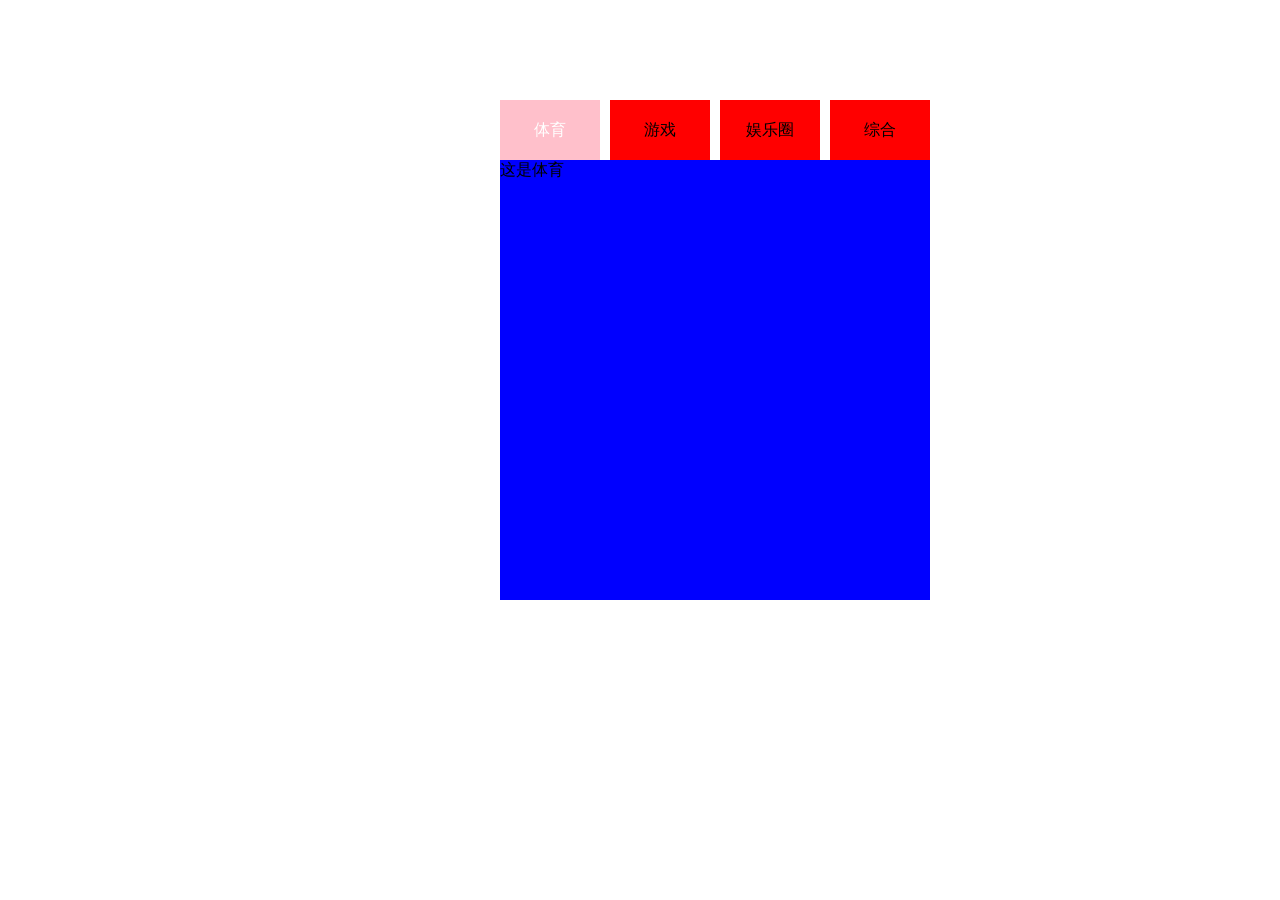
<file: tab页切换/index.html>
<!DOCTYPE html>
<html lang="en">
<head>
    <meta charset="UTF-8">
    <meta name="viewport" content="width=device-width, initial-scale=1.0">
    <meta http-equiv="X-UA-Compatible" content="ie=edge">
    <link rel="stylesheet" href="css/tab.css">
    <title>Document</title>
</head>
<body>
    <div class="tab">
        <ul class="clearfix tabHeader">
            <li class="now tabPage">体育</li>
            <li class="tabPage">游戏</li>
            <li class="tabPage">娱乐圈</li>
            <li class="tabPage">综合</li>
        </ul>
        <div class="active content">这是体育</div>
        <div class="content">这是游戏</div>
        <div class="content">这是娱乐圈</div>
        <div class="content">这是综合</div>
    </div>
    <script src="js/tab.js"></script>
    <script>
        Tab.init()
    </script>
</body>
</html>
</file>
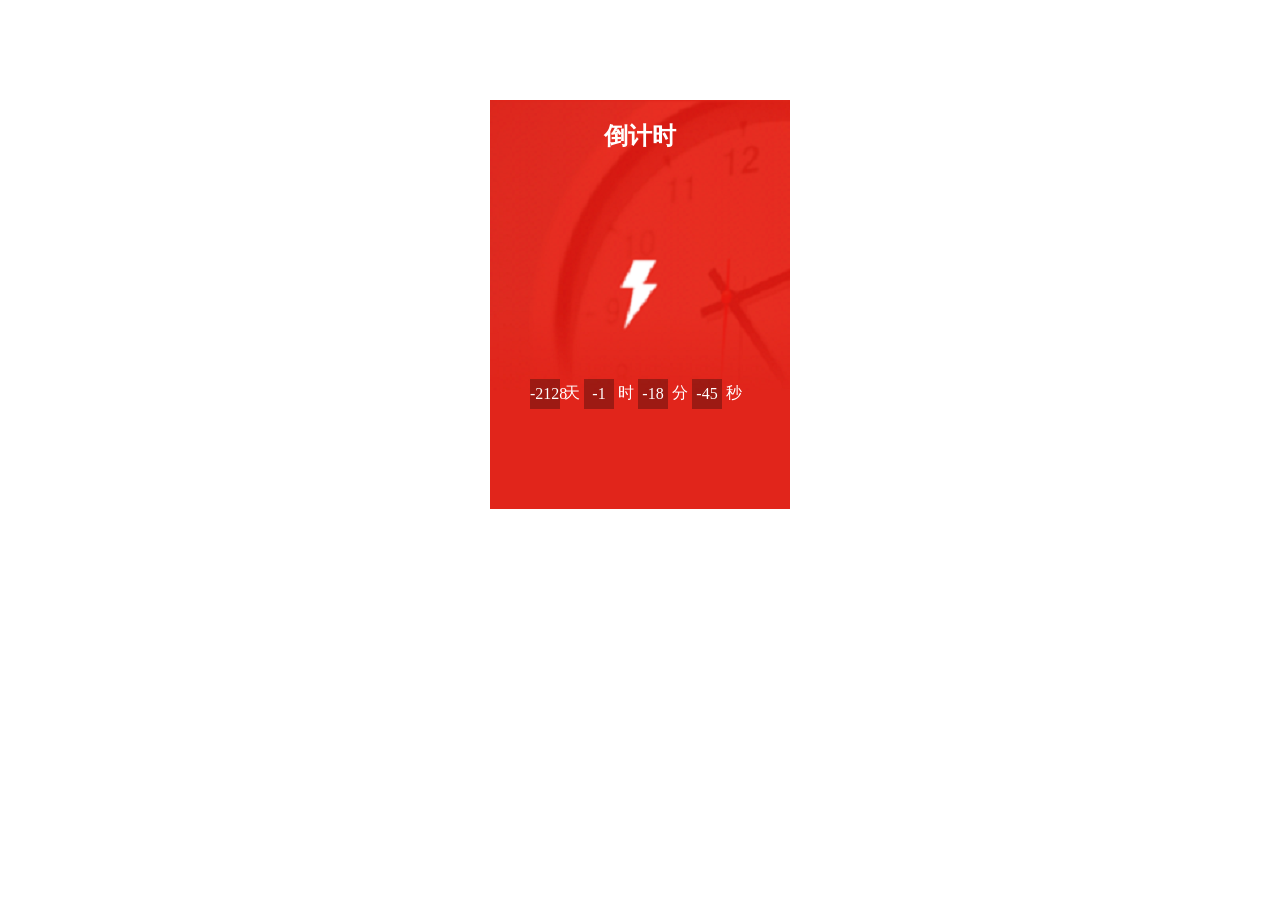
<file: 倒计时/index.html>
<!DOCTYPE html>
<html lang="en">
<head>
    <meta charset="UTF-8">
    <meta name="viewport" content="width=device-width, initial-scale=1.0">
    <meta http-equiv="X-UA-Compatible" content="ie=edge">
    <link rel="stylesheet" href="css/index.css">
    <title>Document</title>
</head>
<body>
    <div class="djs">
        <h2>倒计时</h2>
        <div class="time">
            <span class="day"></span> 天
            <span class="hour"></span> 时
            <span class="minute"></span> 分
            <span class="second"></span> 秒
        </div>
    </div>
    <script src="js/index.js"></script>
    <script>
        countDown('2021-02-06')
        setInterval(function(){
            countDown('2021-02-06')
        },1000)
    </script>
</body>
</html>
</file>
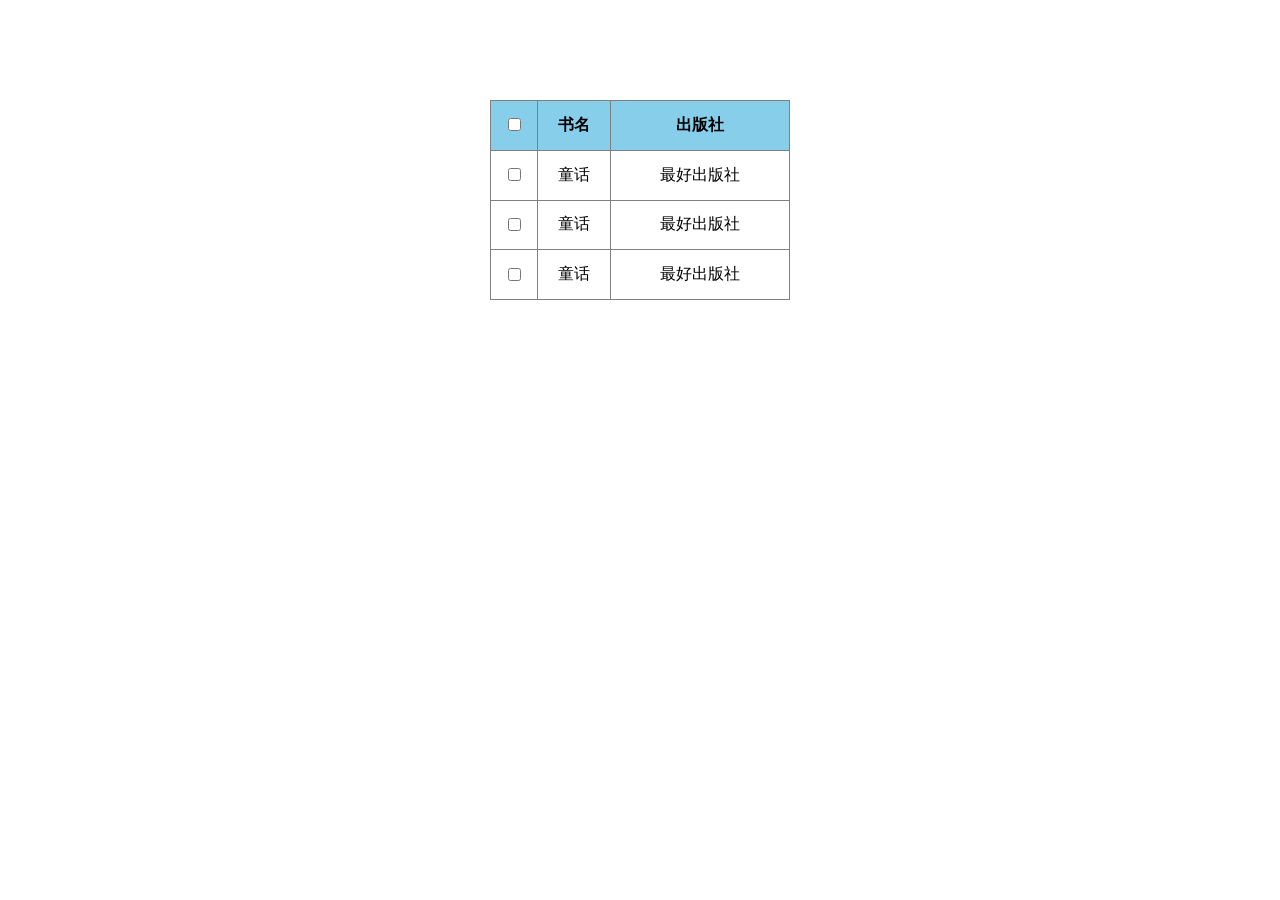
<file: 全选/index.html>
<!DOCTYPE html>
<html lang="en">
<head>
    <meta charset="UTF-8">
    <meta name="viewport" content="width=device-width, initial-scale=1.0">
    <link rel="stylesheet" href="css/selectAll.css">
    <title>Document</title>
</head>
<body> 
    <table border="1" cellpadding="0" cellspacing="0">
        <tr>
            <th>
                <input type="checkbox" id="selectAll">
            </th>
            <th>书名</th>
            <th>出版社</th>
        </tr>
        <tr>
            <td><input type="checkbox" class="select"></td>
            <td>童话</td>
            <td>最好出版社</td>
        </tr>
        <tr>
            <td><input type="checkbox" class="select"></td>
            <td>童话</td>
            <td>最好出版社</td>
        </tr>
        <tr>
            <td><input type="checkbox" class="select"></td>
            <td>童话</td>
            <td>最好出版社</td>
        </tr>
    </table>
    <script>
        var selectAll=document.getElementById('selectAll')
        var select=document.querySelectorAll('.select')
        selectAll.addEventListener('click',function(){
            for(var i=0;i<select.length;i++){
                select[i].checked=this.checked
            }
        })
        for(var j=0;j<select.length;j++){
            select[j].addEventListener('click',function(){
                for(var i=0;i<select.length;i++){
                    if(!select[i].checked){
                        selectAll.checked=false
                        return
                    }
                }
                selectAll.checked=true
            })
        }
    </script>
</body>
</html>
</file>
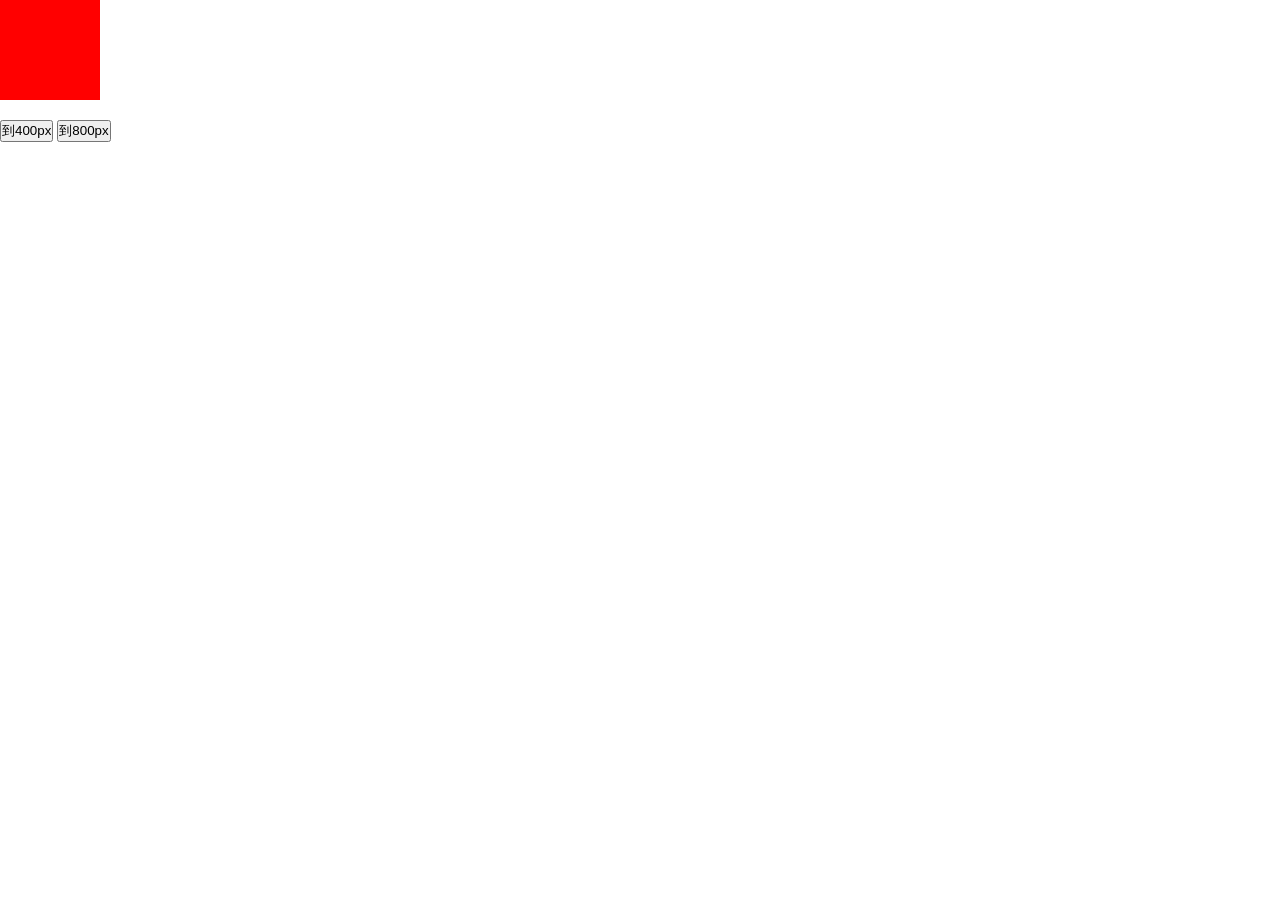
<file: 匀速动画/index.html>
<!DOCTYPE html>
<html lang="en">

<head>
    <meta charset="UTF-8">
    <meta name="viewport" content="width=device-width, initial-scale=1.0">
    <meta http-equiv="X-UA-Compatible" content="ie=edge">
    <link rel="stylesheet" href="css/uniformAnimation.css">
    <title>Document</title>
</head>

<body>
    <div class="box"></div>
    <input type="button" value="到400px" id="btn1">
    <input type="button" value="到800px" id="btn2">
    <script src="js/uniformAnimation.js"></script>
    <script>
        var box=document.querySelector('.box')
        var btn1=document.getElementById('btn1')
        var btn2=document.getElementById('btn2')
        btn1.onclick=function(){
            uniformAnimation({
                element:box,
                target:400,
                attr:'left',
                fn:function(){
                    uniformAnimation({
                        element:box,
                        target:300,
                        attr:'top'
                    })
                }
            })
        }
        btn2.onclick=function(){
            uniformAnimation({
                element:box,
                target:800,
                attr:'left',
                fn:function(){
                    uniformAnimation({
                        element:box,
                        target:0,
                        attr:'opacity'
                    })
                }
            })
        }
        
    </script>
</body>

</html>
</file>
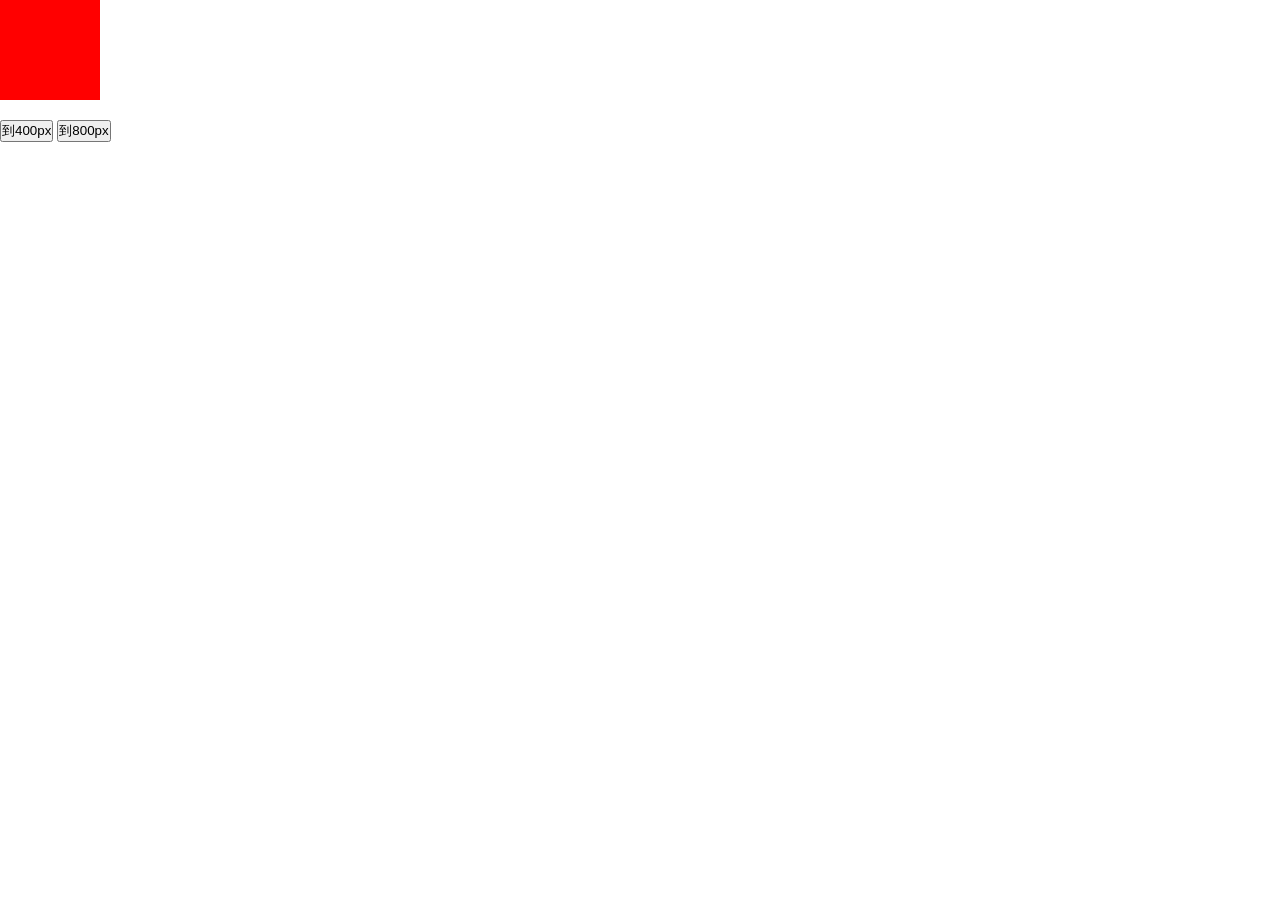
<file: 变速动画/index.html>
<!DOCTYPE html>
<html lang="en">

<head>
    <meta charset="UTF-8">
    <meta name="viewport" content="width=device-width, initial-scale=1.0">
    <meta http-equiv="X-UA-Compatible" content="ie=edge">
    <link rel="stylesheet" href="css/index.css">
    <title>Document</title>
</head>

<body>
    <div class="box"></div>
    <input type="button" value="到400px" id="btn1">
    <input type="button" value="到800px" id="btn2">
    <script src="js/variableSpeed.js"></script>
    <script>
        var box = document.querySelector('.box')
        var btn1 = document.getElementById('btn1')
        var btn2 = document.getElementById('btn2')
        btn1.onclick = function () {
            variableSpeed({
                element:box,
                json:{
                    top:100,
                    left:400,
                    opacity:0.5,
                    zIndex:-1
                },
                fn:function(){
                    variableSpeed({
                        element:box,
                        json:{
                            top:500,
                            left:0,
                            opacity:1,
                            zIndex:1
                        }
                    })
                }
            })
        }
        btn2.onclick = function () {
            variableSpeed({
                element:box,
                json:{
                    top:0,
                    left:1000,
                    opacity:0,
                },
                fn:function(){
                    variableSpeed({
                        element:box,
                        json:{
                            top:500,
                            left:0,
                            opacity:1
                        },
                        fn:function(){
                            variableSpeed({
                                element:box,
                                json:{
                                    top:500,
                                    left:1000,
                                    opacity:0
                                }
                            })
                        }
                    })
                }
            })
        }

        
    </script>
</body>

</html>
</file>
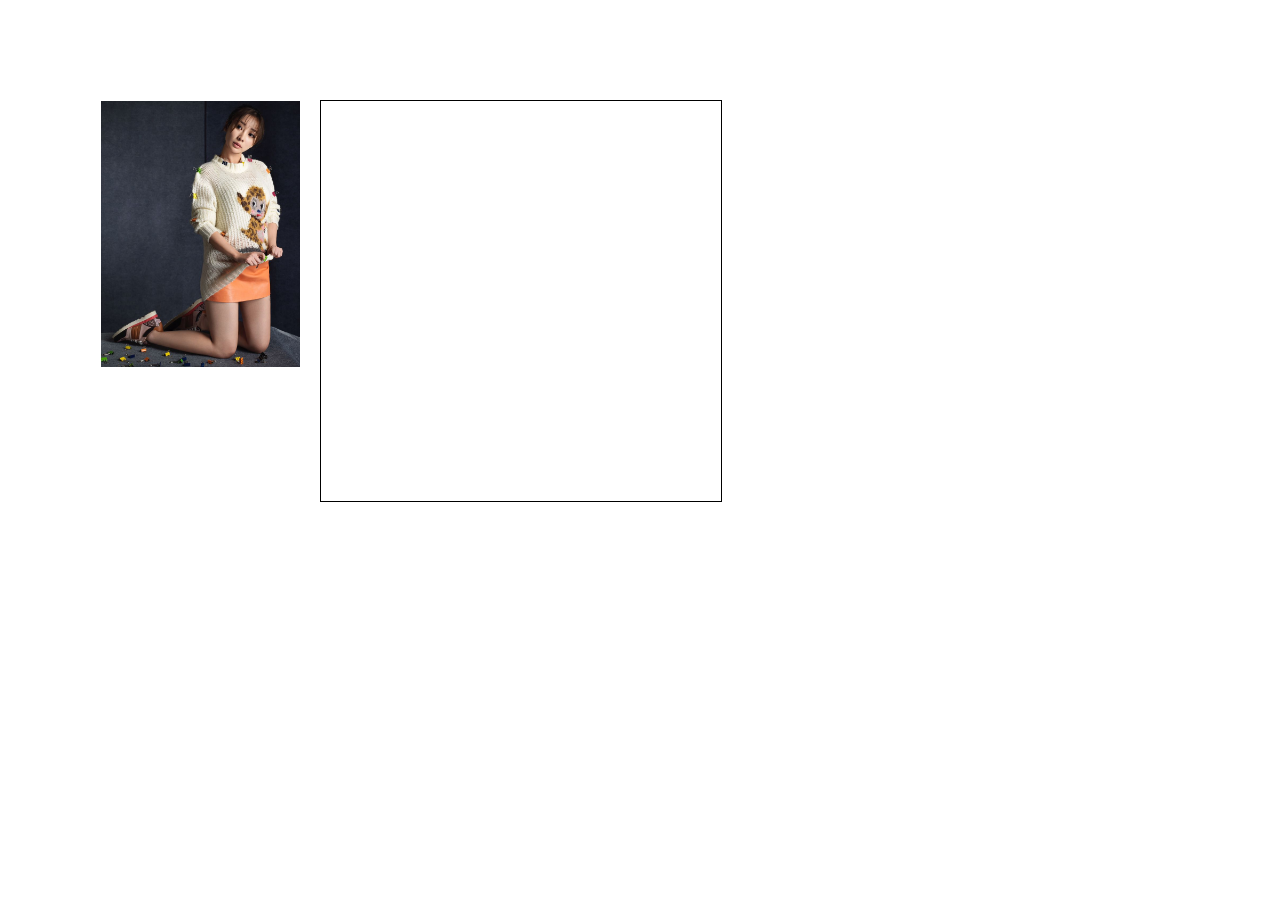
<file: 图片放大镜/index.html>
<!DOCTYPE html>
<html lang="en">
<head>
    <meta charset="UTF-8">
    <meta name="viewport" content="width=device-width, initial-scale=1.0">
    <meta http-equiv="X-UA-Compatible" content="ie=edge">
    <link rel="stylesheet" href="css/magnifier.css">
    <title>Document</title>
</head>
<body>
    <div class="box">
        <div class="small">
            <img src="images/small.png">
            <div class="mask"></div>
        </div>
        <div class="big">
            <img src="images/big.jpg">
        </div>
    </div>
    <script src="js/magnifier.js"></script>
    <script>
        // 算好图片放大比例，做好大图，公式如下：大图片的宽=小框的宽/mask的宽*大框的宽
        magnifier({
            bigImgW:1600,
            maskWidth:50,
            maskHeight:50
        })
    </script>
</body>
</html>
</file>
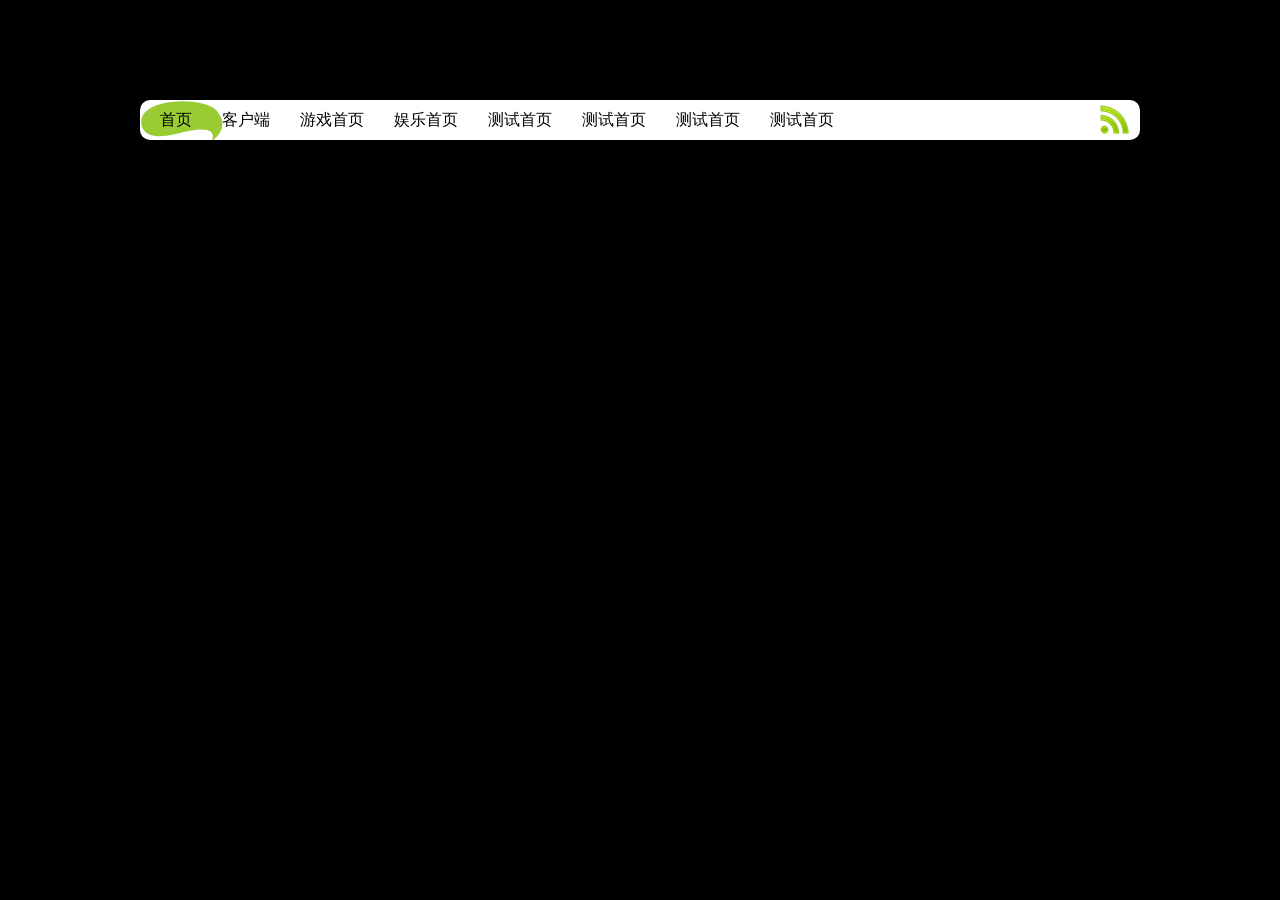
<file: 导航栏/index.html>
<!DOCTYPE html>
<html lang="en">

<head>
    <meta charset="UTF-8">
    <meta name="viewport" content="width=device-width, initial-scale=1.0">
    <link rel="stylesheet" href="css/nav.css">
    <title>Document</title>
</head>

<body>
    <div class="nav">
        <div class="cloud"></div>
        <ul class="clearfix">
            <li><a href="javascript:;">首页</a></li>
            <li><a href="javascript:;">客户端</a></li>
            <li><a href="javascript:;">游戏首页</a></li>
            <li><a href="javascript:;">娱乐首页</a></li>
            <li><a href="javascript:;">测试首页</a></li>
            <li><a href="javascript:;">测试首页</a></li>
            <li><a href="javascript:;">测试首页</a></li>
            <li><a href="javascript:;">测试首页</a></li>
        </ul>
        <div class="wifi">
            <img src="images/rss.png" alt="">
        </div>
    </div>
    <script src="../变速动画/js/variableSpeed.js"></script>
    <script src="js/nav.js"></script>
    <script>
        nav()
    </script>
</body>

</html>
</file>
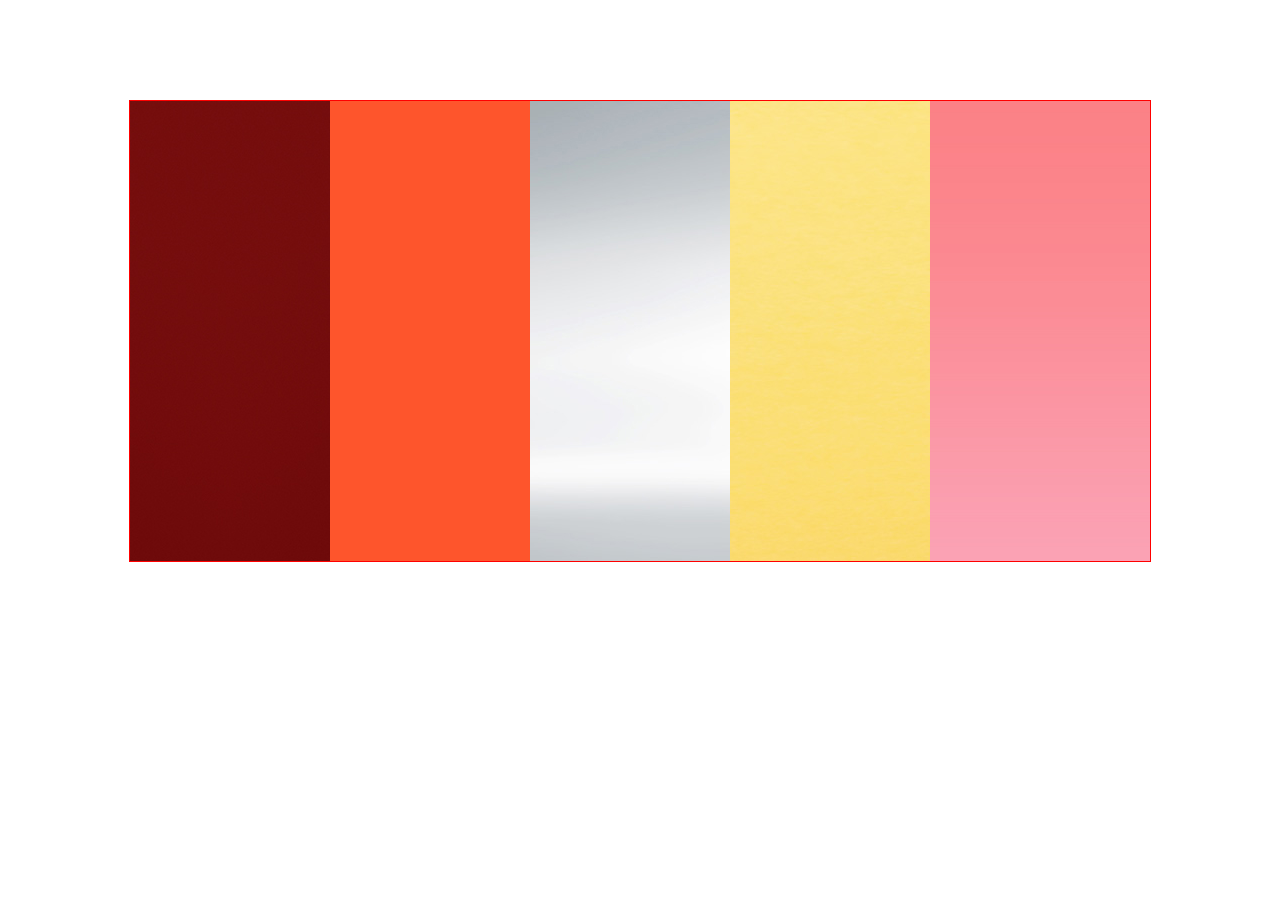
<file: 手风琴/index.html>
<!DOCTYPE html>
<html lang="en">

<head>
    <meta charset="UTF-8">
    <meta name="viewport" content="width=device-width, initial-scale=1.0">
    <link rel="stylesheet" href="css/accordion.css">
    <title>Document</title>
</head>

<body>
    <div class="box">
        <ul class="clearfix">
            <li><a href="javascript:;"><img src="images/1.jpg" alt=""></a></li>
            <li><a href="javascript:;"><img src="images/2.jpg" alt=""></a></li>
            <li><a href="javascript:;"><img src="images/3.jpg" alt=""></a></li>
            <li><a href="javascript:;"><img src="images/4.jpg" alt=""></a></li>
            <li><a href="javascript:;"><img src="images/5.jpg" alt=""></a></li>
        </ul>
    </div>
    <script src="../变速动画/js/variableSpeed.js"></script>
    <script src="js/accordion.js"></script>
    <script>
        accordion()
    </script>
</body>

</html>
</file>
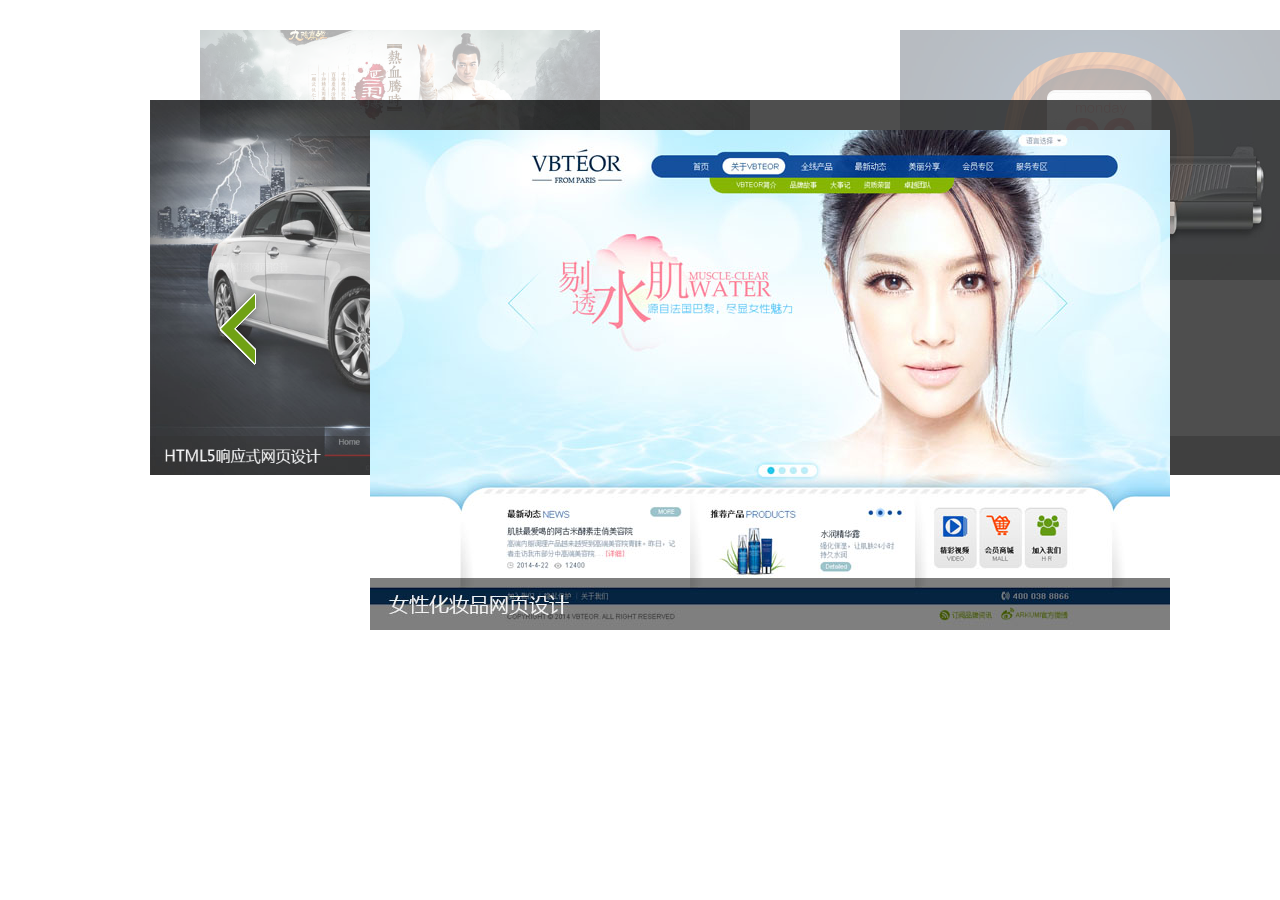
<file: 旋转木马式轮播图/index.html>
<!DOCTYPE html>
<html lang="en">

<head>
    <meta charset="UTF-8">
    <meta name="viewport" content="width=device-width, initial-scale=1.0">
    <link rel="stylesheet" href="css/carousel.css">
    <title>Document</title>
</head>

<body>
    <div class="box">
        <ul>
            <li><a href="javascript:;"><img src="images/slidepic1.jpg" alt=""></a></li>
            <li><a href="javascript:;"><img src="images/slidepic2.jpg" alt=""></a></li>
            <li><a href="javascript:;"><img src="images/slidepic3.jpg" alt=""></a></li>
            <li><a href="javascript:;"><img src="images/slidepic4.jpg" alt=""></a></li>
            <li><a href="javascript:;"><img src="images/slidepic5.jpg" alt=""></a></li>
        </ul>
        <div class="prev">
            <img src="images/prev.png" alt="">
        </div>
        <div class="next">
            <img src="images/next.png" alt="">
        </div>
    </div>
    <script src="../变速动画/js/variableSpeed.js"></script>
    <script src="js/carousel.js"></script>
    <script>
        var positions = [{
                opacity: 0.3,
                zIndex: -2,
                width: 400,
                left: 200,
                top: 0
            },
            {
                opacity: 0.8,
                zIndex: -1,
                width: 600,
                left: 150,
                top: 70
            },
            {
                opacity: 1,
                zIndex: 1,
                width: 800,
                left: 370,
                top: 100
            },
            {
                opacity: 0.8,
                zIndex: -1,
                width: 600,
                left: 750,
                top: 70
            },
            {
                opacity: 0.3,
                zIndex: -2,
                width: 400,
                left: 900,
                top: 0
            }
        ]
        carousel({
            positions
        })
    </script>
</body>

</html>
</file>
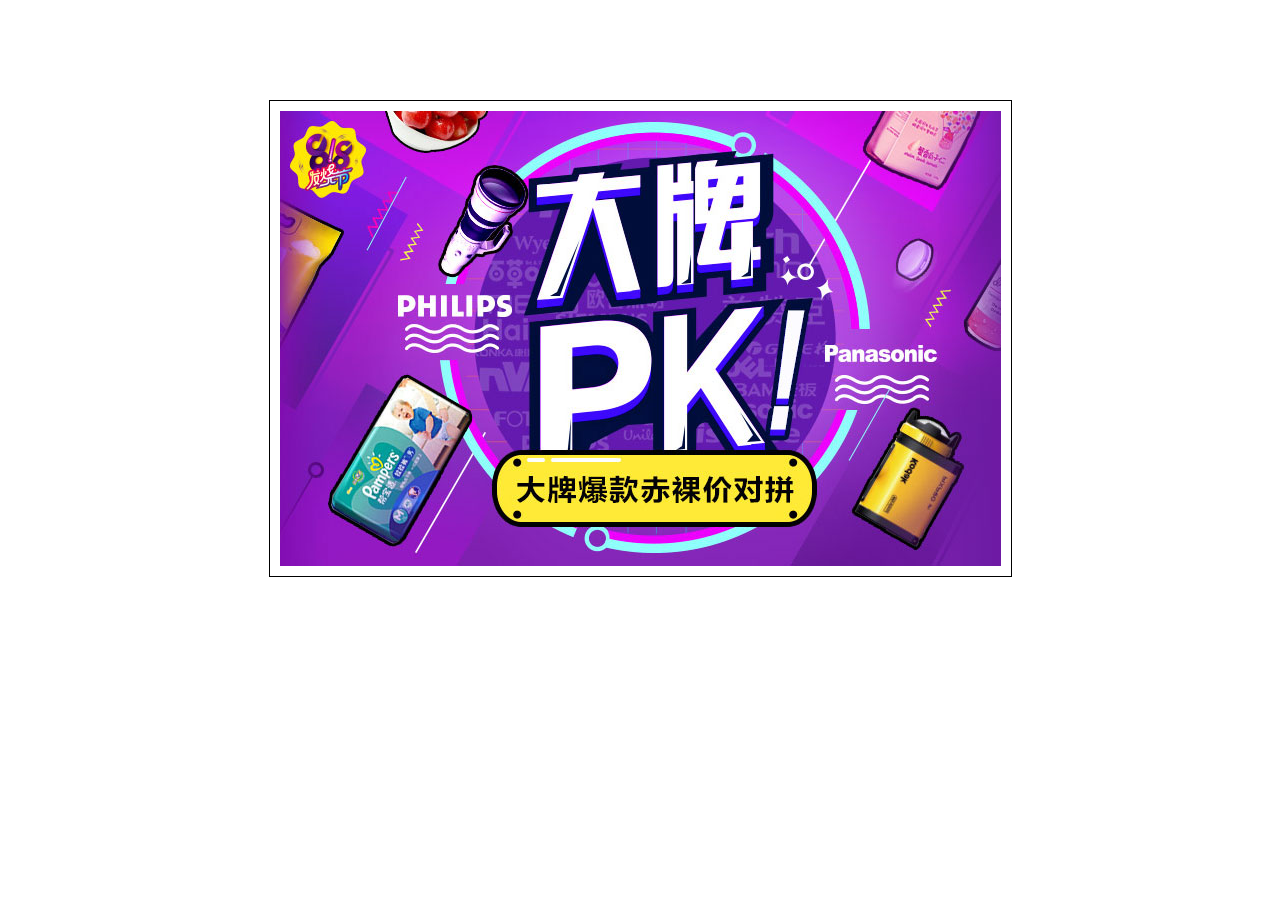
<file: 渐渐消失样式的轮播图/index.html>
<!DOCTYPE html>
<html lang="en">

<head>
    <meta charset="UTF-8">
    <meta name="viewport" content="width=device-width, initial-scale=1.0">
    <meta http-equiv="X-UA-Compatible" content="ie=edge">
    <link rel="stylesheet" href="css/swiper.css">
    <title>Document</title>
</head>

<body>
    <div class="swiper">
        <div class="screen">
            <ul class="clearfix">
                <li><a href="#"><img src="images/focus.jpg" alt=""></a></li>
                <li><a href="#"><img src="images/focus1.jpg" alt=""></a></li>
                <li><a href="#"><img src="images/focus2.jpg" alt=""></a></li>
                <li><a href="#"><img src="images/focus3.jpg" alt=""></a></li>
                <li><a href="#"><img src="images/focus.jpg" alt=""></a></li>
            </ul>
        </div>
    </div>
    <script src="../变速动画/js/variableSpeed.js"></script>
    <script src="js/swiper.js"></script>
    <script>
        swiper({
            pageTurningSpeed:3000
        })
    </script>
</body>

</html>
</file>
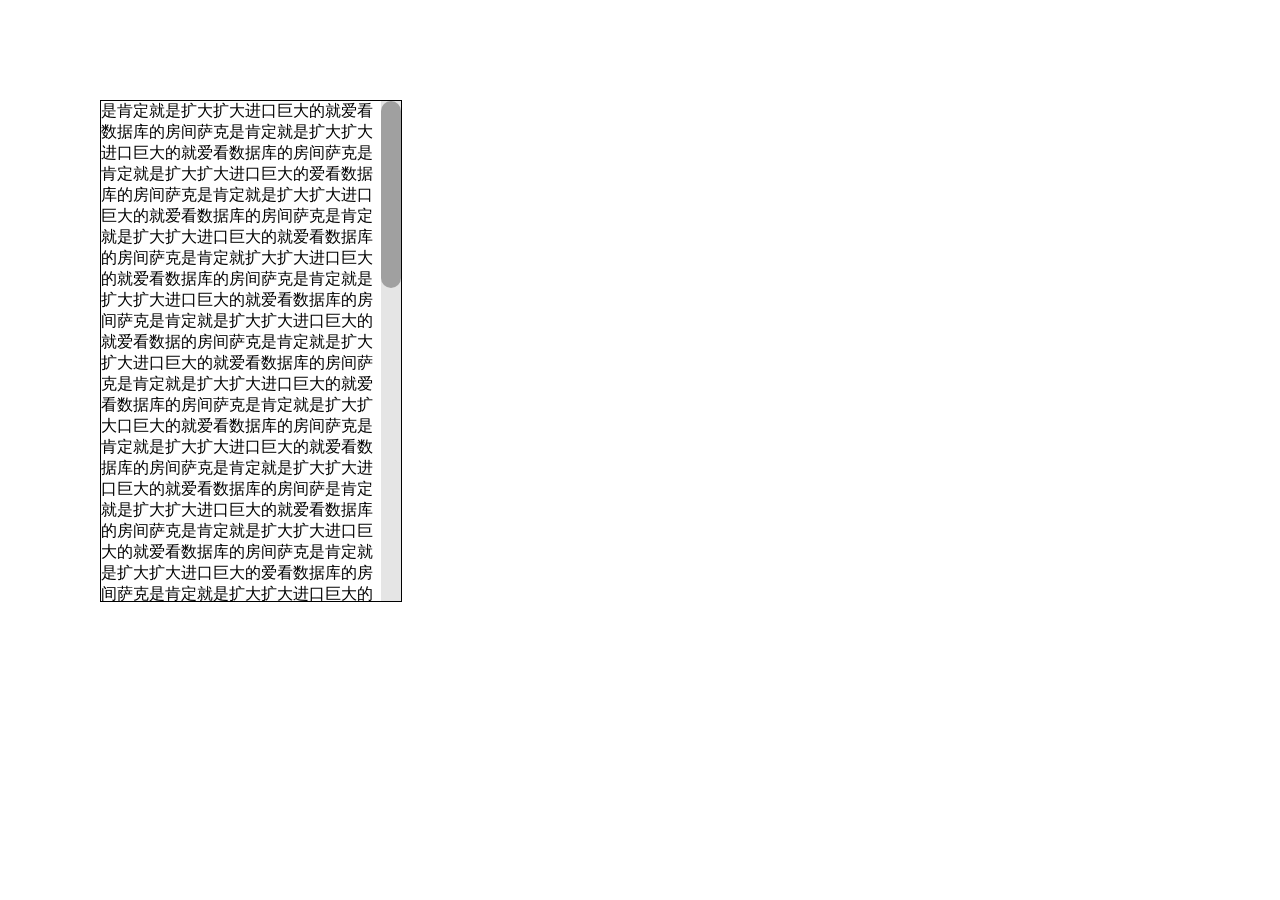
<file: 滚动条/index.html>
<!DOCTYPE html>
<html lang="en">
<head>
    <meta charset="UTF-8">
    <meta name="viewport" content="width=device-width, initial-scale=1.0">
    <meta http-equiv="X-UA-Compatible" content="ie=edge">
    <link rel="stylesheet" href="css/scrollBar.css">
    <title>Document</title>
</head>
<body>
    <div class="box">
        <div class="content">
            是肯定就是扩大扩大进口巨大的就爱看数据库的房间萨克是肯定就是扩大扩大进口巨大的就爱看数据库的房间萨克是肯定就是扩大扩大进口巨大的爱看数据库的房间萨克是肯定就是扩大扩大进口巨大的就爱看数据库的房间萨克是肯定就是扩大扩大进口巨大的就爱看数据库的房间萨克是肯定就扩大扩大进口巨大的就爱看数据库的房间萨克是肯定就是扩大扩大进口巨大的就爱看数据库的房间萨克是肯定就是扩大扩大进口巨大的就爱看数据的房间萨克是肯定就是扩大扩大进口巨大的就爱看数据库的房间萨克是肯定就是扩大扩大进口巨大的就爱看数据库的房间萨克是肯定就是扩大扩大口巨大的就爱看数据库的房间萨克是肯定就是扩大扩大进口巨大的就爱看数据库的房间萨克是肯定就是扩大扩大进口巨大的就爱看数据库的房间萨是肯定就是扩大扩大进口巨大的就爱看数据库的房间萨克是肯定就是扩大扩大进口巨大的就爱看数据库的房间萨克是肯定就是扩大扩大进口巨大的爱看数据库的房间萨克是肯定就是扩大扩大进口巨大的就爱看数据库的房间萨克是肯定就是扩大扩大进口巨大的就爱看数据库的房间萨克是肯定就扩大扩大进口巨大的就爱看数据库的房间萨克是肯定就是扩大扩大进口巨大的就爱看数据库的房间萨克是肯定就是扩大扩大进口巨大的就爱看数据的房间萨克是肯定就是扩大扩大进口巨大的就爱看数据库的房间萨克是肯定就是扩大扩大进口巨大的就爱看数据库的房间萨克是肯定就是扩大扩大口巨大的就爱看数据库的房间萨克是肯定就是扩大扩大进口巨大的就爱看数据库的房间萨克是肯定就是扩大扩大进口巨大的就爱看数据库的房间萨是肯定就是扩大扩大进口巨大的就爱看数据库的房间萨克是肯定就是扩大扩大进口巨大的就爱看数据库的房间萨克是肯定就是扩大扩大进口巨大的爱看数据库的房间萨克是肯定就是扩大扩大进口巨大的就爱看数据库的房间萨克是肯定就是扩大扩大进口巨大的就爱看数据库的房间萨克是肯定就扩大扩大进口巨大的就爱看数据库的房间萨克是肯定就是扩大扩大进口巨大的就爱看数据库的房间萨克是肯定就是扩大扩大进口巨大的就爱看数据的房间萨克是肯定就是扩大扩大进口巨大的就爱看数据库的房间萨克是肯定就是扩大扩大进口巨大的就爱看数据库的房间萨克是肯定就是扩大扩大口巨大的就爱看数据库的房间萨克是肯定就是扩大扩大进口巨大的就爱看数据库的房间萨克是肯定就是扩大扩大进口巨大的就爱看数据库的房间萨是肯定就是扩大扩大进口巨大的就爱看数据库的房间萨克是肯定就是扩大扩大进口巨大的就爱看数据库的房间萨克是肯定就是扩大扩大进口巨大的爱看数据库的房间萨克是肯定就是扩大扩大进口巨大的就爱看数据库的房间萨克是肯定就是扩大扩大进口巨大的就爱看数据库的房间萨克
        </div>
        <div class="bar">
            <div class="scroll"></div>
        </div>
    </div>
    <script src="js/scrollBar.js"></script>
    <script>
        scrollBar()
    </script>
</body>
</html>
</file>
<file: tab页切换/css/tab.css>
*{
    padding: 0;
    margin: 0;
}
.clearfix::after{
    content: "";
    display: block;
    height: 0;
    visibility: hidden;
    clear: both;
}
.clearfix{
    *zoom: 1;
}
li{
    list-style: none;
}
.tab .now{
    background-color: pink;
    color: #fff;
}
.tab{
    display: inline-block;
    height: 500px;
    margin: 100px 0 0 500px;
}
.tabHeader li{
    float: left;
    width: 100px;
    height: 60px;
    margin-right: 10px;
    background-color: red;
    text-align: center;
    line-height: 60px;
    cursor: pointer;
}
.tabHeader li:last-child{
    margin-right: 0;
}
.tab div{
    display: none;
    height: 440px;
    background-color: blue;
}
.tab .active{
    display: block;
}
</file>
<file: 倒计时/css/index.css>
.djs{
    position: relative;
    overflow: hidden;
    width: 300px;
    height: 409px;
    margin: 100px auto 0;
    background: url('../images/1.png') no-repeat;
}
.djs h2{
    margin-top: 20px;
    text-align: center;
    color: #fff;
}
.time{
    position: absolute;
    bottom: 100px;
    left: 50%;
    width: 220px;
    transform: translateX(-50%);
    color: #fff;
}
.time span{
    display: inline-block;
    vertical-align: middle;
    width: 30px;
    height: 30px;
    text-align: center;
    line-height: 30px;
    background: rgba(0, 0, 0, 0.3);
}
</file>
<file: 全选/css/selectAll.css>
table{
    width: 300px;
    height: 200px;
    margin: 100px auto 0;
    text-align: center;
    border-collapse: collapse;
}
th{
    background-color: skyblue;
}
</file>
<file: 匀速动画/css/uniformAnimation.css>
*{
    margin: 0;
    padding: 0;
}
.box{
    position: absolute;
    opacity: 1;
    top: 0;
    left: 0;
    width: 100px;
    height: 100px;
    margin-bottom: 20px;
    background-color: red;
}
input{
    margin-top: 120px;
}
</file>
<file: 变速动画/css/index.css>
*{
    margin: 0;
    padding: 0;
}
.box{
    position: absolute;
    opacity: 1;
    top: 0;
    left: 0;
    width: 100px;
    height: 100px;
    margin-bottom: 20px;
    background-color: red;
}
input{
    margin-top: 120px;
}
</file>
<file: 图片放大镜/css/magnifier.css>
*{
    padding: 0;
    margin: 0;
}
.box{
    margin: 100px 0 0 100px;
}
.small,.big{
    float: left;
}
.small{
    position: relative;
    width: 200px;
    height: 267px;
    margin-right: 20px;
    cursor: move;
}
.big{
    overflow: hidden;
    width: 400px;
    height: 400px;
    border: 1px solid #000;
}
.big img{
    display: none;
}
.mask{
    display: none;
    position: absolute;
    width: 50px;
    height: 50px;
    background-color: yellow;
    opacity: 0.3;
}
</file>
<file: 导航栏/css/nav.css>
*{
    padding: 0;
    margin: 0;
}
body{
    background-color: #000;
}
.nav{
    position: relative;
    width: 1000px;
    height: 40px;
    margin: 100px auto 0;
    padding-left: 20px;
    background-color: #fff;
    border-radius: 10px;
    box-sizing: border-box;
}
.nav .wifi{
    position: absolute;
    top: 50%;
    right: 10px;
    margin-top: 2px;
    transform: translateY(-50%);
}
.clearfix::after{
    content: "";
    display: block;
    visibility: hidden;
    height: 0;
    clear: both;
}
.nav ul{
    position: relative;
}

.nav ul li {
    float: left;
    /* width: 83px; */
    margin-right: 30px;
    list-style: none;
    text-align: center;
}
/* .nav ul li:first-child{
    margin-left: 20px;
} */
.nav li a{
    display: block;
    height: 40px;
    line-height: 40px;
    text-decoration: none;
    color: #000;
}
.cloud{
    position: absolute;
    top: 0;
    left: 0px;
    width: 83px;
    height: 40px;
    background: url('../images/cloud.gif') no-repeat;
}
</file>
<file: 手风琴/css/accordion.css>
*{
    padding: 0;
    margin: 0;
}
.box{
    overflow: hidden;
    width: 1020px;
    height: 460px;
    margin: 100px auto 0;
    border: 1px solid red;
}
.clearfix::after{
    content: "";
    display: block;
    visibility: hidden;
    height: 0;
    clear: both;
}
.box ul li{
    float: left;
    width: 200px;
    height: 460px;
    list-style: none;
}
</file>
<file: 旋转木马式轮播图/css/carousel.css>
*{
    padding: 0;
    margin: 0;
}
li{
    list-style: none;
}
.box{
    position: absolute;
    top: 30px;
    width: 100%;
    height: 600px;
}
.box li{
    position: absolute;
    top: 0;
    left:0
}
.box li a{
    width: 100%;
    height: 100%;
}
.box li img{
    width: 100%;
    height: 100%;
}
.box .prev{
    position: absolute;
    top: 50%;
    left: 200px;
    transform: translateY(-50%);
    cursor: pointer;
}
.box .next{
    position: absolute;
    top: 50%;
    right: 220px;
    transform: translateY(-50%);
    cursor: pointer;
}
</file>
<file: 滚动条/css/scrollBar.css>
*{
    padding: 0;
    margin: 0;
}

.box{
    position: relative;
    overflow: hidden;
    width: 300px;
    height: 500px;
    margin: 100px 0 0 100px;
    border: 1px solid #000;
}
.bar{
    position: absolute;
    top: 0;
    right: 0;
    width: 20px;
    height: 500px;
    background: rgba(0, 0, 0, 0.1);
}
.content{
    margin-right: 20px;
}
.bar .scroll{
    position: absolute;
    width: 20px;
    height: 100px;
    background: rgba(0, 0, 0, 0.3);
    border-radius: 10px;
    cursor: pointer;
}
</file>
